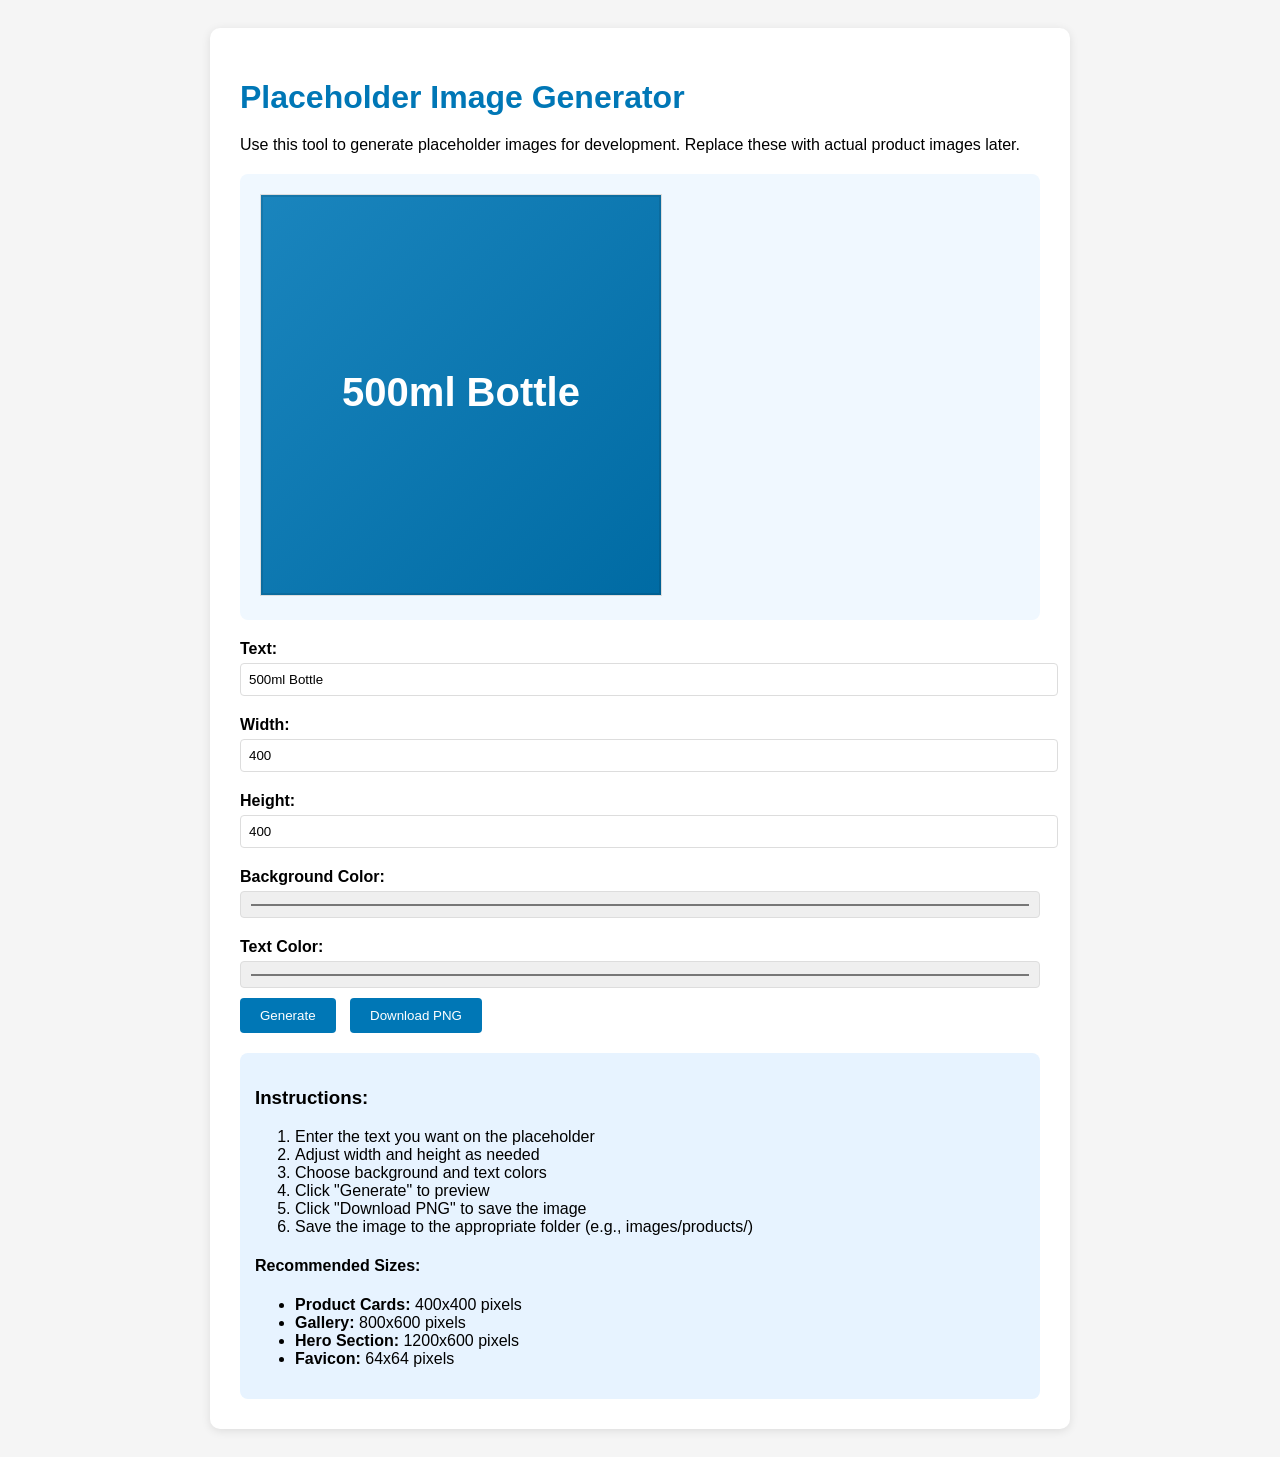
<file: placeholder-generator.html>
<!DOCTYPE html>
<html lang="en">
<head>
    <meta charset="UTF-8">
    <meta name="viewport" content="width=device-width, initial-scale=1.0">
    <title>Placeholder Image Generator - Gagan Aqua Industries</title>
    <style>
        body {
            font-family: Arial, sans-serif;
            padding: 20px;
            background: #f5f5f5;
        }
        .container {
            max-width: 800px;
            margin: 0 auto;
            background: white;
            padding: 30px;
            border-radius: 10px;
            box-shadow: 0 2px 10px rgba(0,0,0,0.1);
        }
        h1 {
            color: #0077B6;
            margin-bottom: 20px;
        }
        .preview {
            margin: 20px 0;
            padding: 20px;
            background: #f0f8ff;
            border-radius: 8px;
        }
        canvas {
            max-width: 100%;
            border: 1px solid #ddd;
        }
        .controls {
            margin-top: 20px;
        }
        label {
            display: block;
            margin: 10px 0 5px;
            font-weight: bold;
        }
        input, select {
            width: 100%;
            padding: 8px;
            margin-bottom: 10px;
            border: 1px solid #ddd;
            border-radius: 4px;
        }
        button {
            background: #0077B6;
            color: white;
            border: none;
            padding: 10px 20px;
            border-radius: 4px;
            cursor: pointer;
            margin-right: 10px;
        }
        button:hover {
            background: #005D92;
        }
        .instructions {
            background: #e7f3ff;
            padding: 15px;
            border-radius: 8px;
            margin-top: 20px;
        }
    </style>
</head>
<body>
    <div class="container">
        <h1>Placeholder Image Generator</h1>
        <p>Use this tool to generate placeholder images for development. Replace these with actual product images later.</p>
        
        <div class="preview">
            <canvas id="canvas" width="400" height="400"></canvas>
        </div>
        
        <div class="controls">
            <label for="text">Text:</label>
            <input type="text" id="text" value="500ml Bottle" placeholder="Enter text">
            
            <label for="width">Width:</label>
            <input type="number" id="width" value="400" min="100" max="1000">
            
            <label for="height">Height:</label>
            <input type="number" id="height" value="400" min="100" max="1000">
            
            <label for="bgColor">Background Color:</label>
            <input type="color" id="bgColor" value="#0077B6">
            
            <label for="textColor">Text Color:</label>
            <input type="color" id="textColor" value="#FFFFFF">
            
            <button onclick="generateImage()">Generate</button>
            <button onclick="downloadImage()">Download PNG</button>
        </div>
        
        <div class="instructions">
            <h3>Instructions:</h3>
            <ol>
                <li>Enter the text you want on the placeholder</li>
                <li>Adjust width and height as needed</li>
                <li>Choose background and text colors</li>
                <li>Click "Generate" to preview</li>
                <li>Click "Download PNG" to save the image</li>
                <li>Save the image to the appropriate folder (e.g., images/products/)</li>
            </ol>
            
            <h4>Recommended Sizes:</h4>
            <ul>
                <li><strong>Product Cards:</strong> 400x400 pixels</li>
                <li><strong>Gallery:</strong> 800x600 pixels</li>
                <li><strong>Hero Section:</strong> 1200x600 pixels</li>
                <li><strong>Favicon:</strong> 64x64 pixels</li>
            </ul>
        </div>
    </div>
    
    <script>
        const canvas = document.getElementById('canvas');
        const ctx = canvas.getContext('2d');
        
        function generateImage() {
            const text = document.getElementById('text').value;
            const width = parseInt(document.getElementById('width').value);
            const height = parseInt(document.getElementById('height').value);
            const bgColor = document.getElementById('bgColor').value;
            const textColor = document.getElementById('textColor').value;
            
            canvas.width = width;
            canvas.height = height;
            
            // Background
            ctx.fillStyle = bgColor;
            ctx.fillRect(0, 0, width, height);
            
            // Add gradient effect
            const gradient = ctx.createLinearGradient(0, 0, width, height);
            gradient.addColorStop(0, 'rgba(255,255,255,0.1)');
            gradient.addColorStop(1, 'rgba(0,0,0,0.1)');
            ctx.fillStyle = gradient;
            ctx.fillRect(0, 0, width, height);
            
            // Text
            ctx.fillStyle = textColor;
            ctx.font = `bold ${Math.min(width, height) / 10}px Arial`;
            ctx.textAlign = 'center';
            ctx.textBaseline = 'middle';
            ctx.fillText(text, width / 2, height / 2);
            
            // Add border
            ctx.strokeStyle = 'rgba(0,0,0,0.1)';
            ctx.lineWidth = 2;
            ctx.strokeRect(1, 1, width - 2, height - 2);
        }
        
        function downloadImage() {
            const link = document.createElement('a');
            const text = document.getElementById('text').value.toLowerCase().replace(/\s+/g, '-');
            link.download = `${text}-placeholder.png`;
            link.href = canvas.toDataURL('image/png');
            link.click();
        }
        
        // Generate initial image
        generateImage();
    </script>
</body>
</html>
</file>
